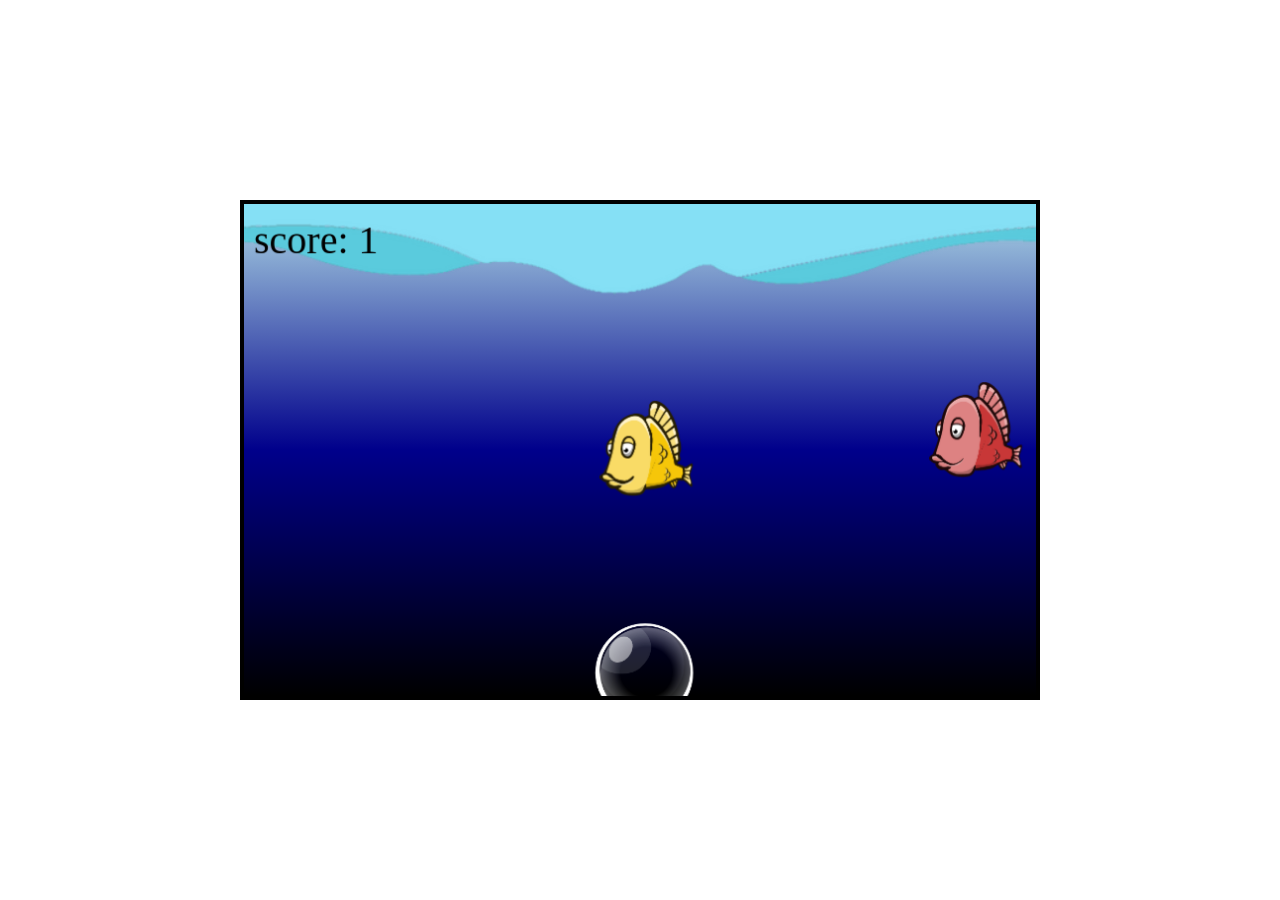
<file: index.html>
<!DOCTYPE html>
<html lang="en">
<head>
    <meta charset="UTF-8">
    <meta http-equiv="X-UA-Compatible" content="IE=edge">
    <meta name="viewport" content="width=device-width, initial-scale=1.0">
    <link rel="stylesheet" href="./index.css">
    <link rel="stylesheet" href="./fish_game/fish_game.css">
    <title>Fish Game</title>
</head>
<body>
    <canvas id="main-canvas"></canvas>

    <script src="./fish_game/fish_game.js"></script>
</body>
</html>
</file>
<file: index.css>
*{
    margin: 0;
    padding: 0;
    box-sizing: border-box;
}

body{
    width: 100vw;
    height: 100vh;
    display: flex;
    justify-content: center; /* Horizontally centered */
    align-items: center; /* Vertically centered */
}
</file>
<file: fish_game/fish_game.css>
#main-canvas{
    width: 800px;
    height: 500px;
    border: 4px solid black;
    background: linear-gradient(to bottom, lightblue, darkblue, black);
}
</file>
